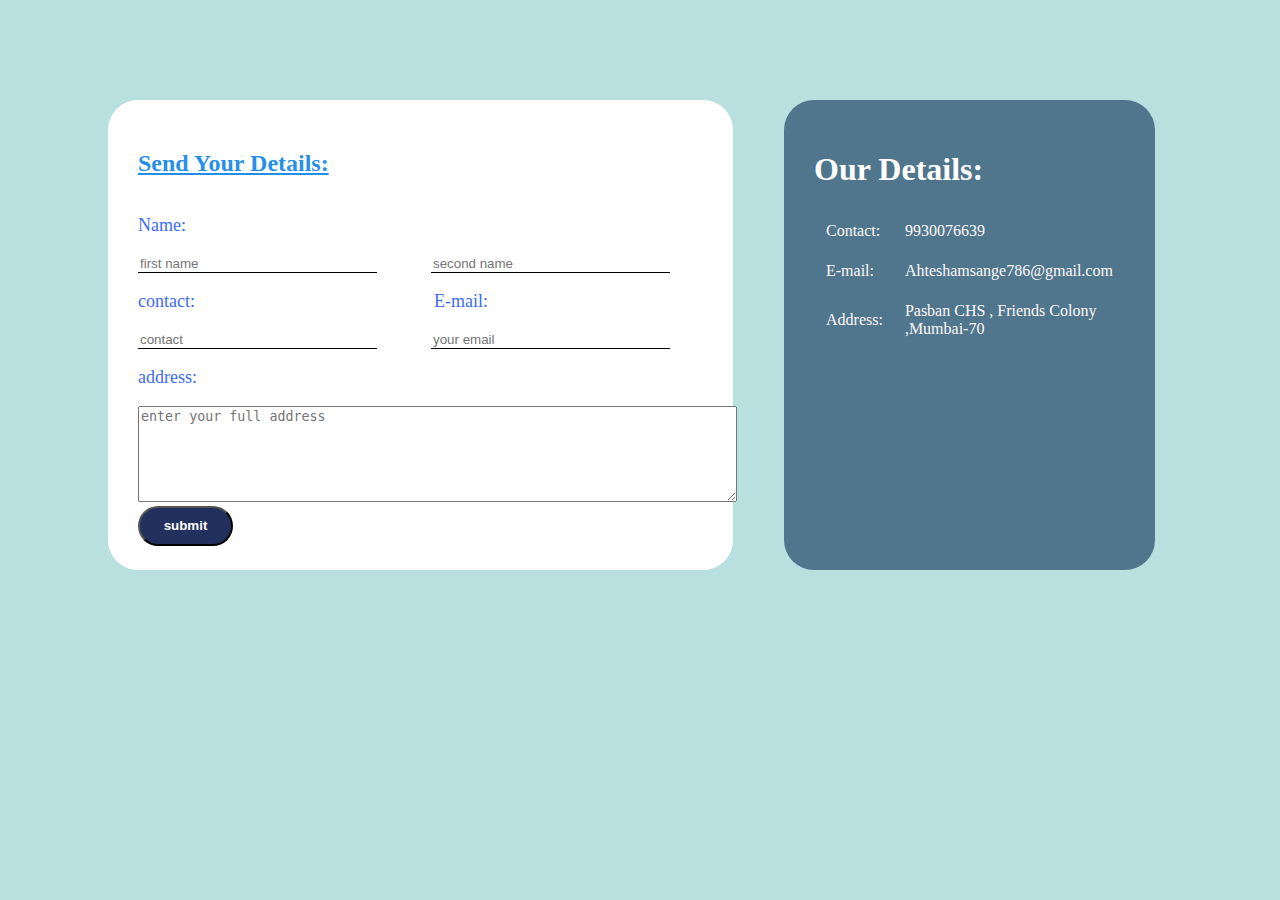
<file: bar.html>
<!DOCTYPE html>
<html lang="en">

<head>
    <meta charset="UTF-8">
    <meta http-equiv="X-UA-Compatible" content="IE=edge">
    <meta name="viewport" content="width=, initial-scale=1.0">
    <link rel="stylesheet" href="bar.css">
    <title>Document</title>
</head>

<body>
    
        <div class="container">


            <div class="container-table">

                <h2><ins>Send Your Details:</ins> </h2><br>
                <form action="">
                    <label for="">Name:</label><br><br>
                    <input type="text" placeholder="first name">
                    <input type="text" placeholder="second name" style="margin-left:50px;"><br><br>

                    <label for="">contact:</label> <label for="" ; style="margin-left:235px;">E-mail:</label><br><br>
                    <input type="number" placeholder="contact">

                    <input type="email" placeholder="your email" style="margin-left:50px;"><br><br>
                    <label for="">address:</label><br><br>
                    <textarea name="" id="" cols="72" rows="6" placeholder="enter your full address"></textarea>
                </form>
                <button onclick="alert('form submitted')"><b>submit</b></button>
            </div>
        
        <div class="Details">
            <h1>Our Details:</h1>
            <table>
                <tr>
                    <td>Contact: </td>
                    <td>9930076639 </td>
                </tr>
                <tr>
                    <td>E-mail: </td>
                    <td>Ahteshamsange786@gmail.com</td>
                </tr>
                <tr>
                    <td>Address: </td>
                    <td> Pasban CHS , Friends Colony ,Mumbai-70 </td>
                </tr>
            </table>
        </div>
    </div>
</body>

</html>
</file>
<file: bar.css>
body{
    background-color: rgba(166, 216, 215, 0.801);
    justify-content: center;
}
.container{
    display: flex;
    border-radius: 30px;
    width: 625px;
    height:470px;
    background-color: white;
    margin: 100px;
    
}
.container-table{
    margin: 30px;
   
    

}
h2{
    color: rgba(24, 137, 230, 0.959);
}
h1{ color: white;}

 label{
    color: rgb(61, 108, 248);
    font-size: large; }
input{
    border: none;
    border-bottom: 1px solid black ;
    outline: none;
   width: 235px;
}
button{
    background-color: rgba(4, 21, 72, 0.886);
    color: white;
    border-radius: 30px;
    
    width: 95px;
    height: 40px;
}
.Details{
    width: 550px;
    height: 410px;
    background-color: rgba(39, 77, 108, 0.719);
    border-radius: 30px;
    padding: 30px;
    margin-left: 17px;

}
td{color: rgb(253, 248, 248);
    padding: 10px 10px;
}
</file>
